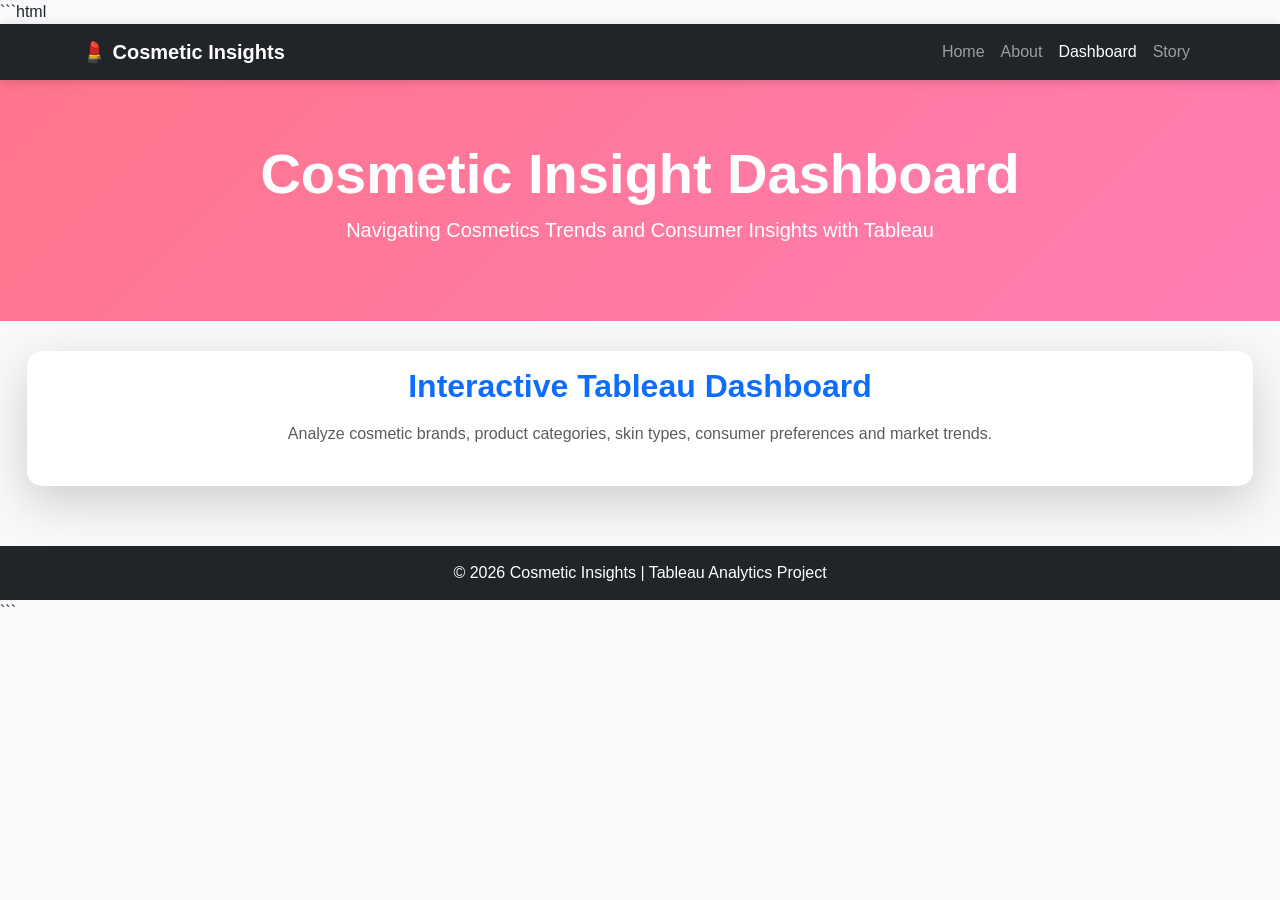
<file: templates/dashboard01.html>
```html
<!DOCTYPE html>
<html lang="en">
<head>
    <meta charset="UTF-8">
    <meta name="viewport" content="width=device-width, initial-scale=1.0">
    <title>Cosmetic Insights Dashboard</title>

    <!-- Bootstrap CSS -->
    <link href="https://cdn.jsdelivr.net/npm/bootstrap@5.3.2/dist/css/bootstrap.min.css" rel="stylesheet">

    <style>
        body{
            background-color:#f8f9fa;
            font-family:'Segoe UI',sans-serif;
        }

        /* Navbar */
        .navbar{
            box-shadow:0 2px 10px rgba(0,0,0,0.15);
        }

        /* Hero Section */
        .hero-section{
            background:linear-gradient(135deg,#ff758c,#ff7eb3);
            color:white;
            text-align:center;
            padding:60px 20px;
        }

        .hero-section h1{
            font-weight:700;
        }

        /* Dashboard Container */
        .dashboard-section{
            padding:30px 15px;
        }

        .dashboard-card{
            border:none;
            border-radius:15px;
            overflow:hidden;
        }

        .tableau-container{
            width:100%;
            overflow:hidden;
        }

        .tableauPlaceholder{
            width:100%;
        }

        .tableauViz{
            width:100% !important;
        }

        /* Footer */
        footer{
            background:#212529;
            color:white;
            text-align:center;
            padding:15px;
            margin-top:30px;
        }
    </style>
</head>

<body>

<!-- Navbar -->
<nav class="navbar navbar-expand-lg navbar-dark bg-dark sticky-top">
    <div class="container">

        <a class="navbar-brand fw-bold" href="/">
            💄 Cosmetic Insights
        </a>

        <button class="navbar-toggler"
                type="button"
                data-bs-toggle="collapse"
                data-bs-target="#navbarNav">

            <span class="navbar-toggler-icon"></span>

        </button>

        <div class="collapse navbar-collapse" id="navbarNav">

            <ul class="navbar-nav ms-auto">

                <li class="nav-item">
                    <a class="nav-link" href="/">Home</a>
                </li>

                <li class="nav-item">
                    <a class="nav-link" href="/about">About</a>
                </li>

                <li class="nav-item">
                    <a class="nav-link active" href="/dashboard">
                        Dashboard
                    </a>
                </li>

                <li class="nav-item">
                    <a class="nav-link" href="/story">Story</a>
                </li>

            </ul>

        </div>

    </div>
</nav>

<!-- Hero Section -->
<section class="hero-section">

    <div class="container">

        <h1 class="display-4">
            Cosmetic Insight Dashboard
        </h1>

        <p class="lead">
            Navigating Cosmetics Trends and Consumer Insights with Tableau
        </p>

    </div>

</section>

<!-- Dashboard -->
<section class="dashboard-section">

    <div class="container-fluid">

        <div class="card dashboard-card shadow-lg">

            <div class="card-body">

                <h2 class="text-center text-primary fw-bold mb-3">
                    Interactive Tableau Dashboard
                </h2>

                <p class="text-center text-muted mb-4">
                    Analyze cosmetic brands, product categories,
                    skin types, consumer preferences and market trends.
                </p>

                <div class="tableau-container">

                    <div class='tableauPlaceholder'
                         id='viz1781173360792'
                         style='position:relative'>

                        <noscript>
                            <a href='#'>
                                <img alt='Cosmetic Insight Dashboard'
                                     src='https://public.tableau.com/static/images/RE/REVURUCHENCHUNANI-NAVIGATINGCOSMETICSTRENDSANDCONSUMERINSIGHTSWITHTABLEAU/CosmeticInsightDashboard/1_rss.png'
                                     style='border:none'>
                            </a>
                        </noscript>

                        <object class='tableauViz'
                                style='display:none;'>

                            <param name='host_url'
                                   value='https%3A%2F%2Fpublic.tableau.com%2F' />

                            <param name='embed_code_version'
                                   value='3' />

                            <param name='site_root'
                                   value='' />

                            <param name='name'
                                   value='REVURUCHENCHUNANI-NAVIGATINGCOSMETICSTRENDSANDCONSUMERINSIGHTSWITHTABLEAU/CosmeticInsightDashboard' />

                            <param name='tabs'
                                   value='no' />

                            <param name='toolbar'
                                   value='yes' />

                            <param name='animate_transition'
                                   value='yes' />

                            <param name='display_static_image'
                                   value='yes' />

                            <param name='display_spinner'
                                   value='yes' />

                            <param name='display_overlay'
                                   value='yes' />

                            <param name='display_count'
                                   value='yes' />

                            <param name='language'
                                   value='en-US' />

                            <param name='filter'
                                   value='publish=yes' />

                        </object>

                    </div>

                </div>

            </div>

        </div>

    </div>

</section>

<!-- Tableau Script -->
<script type='text/javascript'>

var divElement =
    document.getElementById('viz1781173360792');

var vizElement =
    divElement.getElementsByTagName('object')[0];

function resizeTableau(){

    if(window.innerWidth > 1400){

        vizElement.style.width='100%';
        vizElement.style.height='1000px';

    }
    else if(window.innerWidth > 1200){

        vizElement.style.width='100%';
        vizElement.style.height='900px';

    }
    else if(window.innerWidth > 992){

        vizElement.style.width='100%';
        vizElement.style.height='850px';

    }
    else if(window.innerWidth > 768){

        vizElement.style.width='100%';
        vizElement.style.height='700px';

    }
    else{

        vizElement.style.width='100%';
        vizElement.style.height='600px';

    }
}

resizeTableau();

window.addEventListener(
    'resize',
    resizeTableau
);

var scriptElement =
    document.createElement('script');

scriptElement.src =
    'https://public.tableau.com/javascripts/api/viz_v1.js';

vizElement.parentNode.insertBefore(
    scriptElement,
    vizElement
);

</script>

<!-- Footer -->
<footer>
    <p class="mb-0">
        © 2026 Cosmetic Insights |
        Tableau Analytics Project
    </p>
</footer>

<!-- Bootstrap JS -->
<script src="https://cdn.jsdelivr.net/npm/bootstrap@5.3.2/dist/js/bootstrap.bundle.min.js"></script>

</body>
</html>
```
</file>
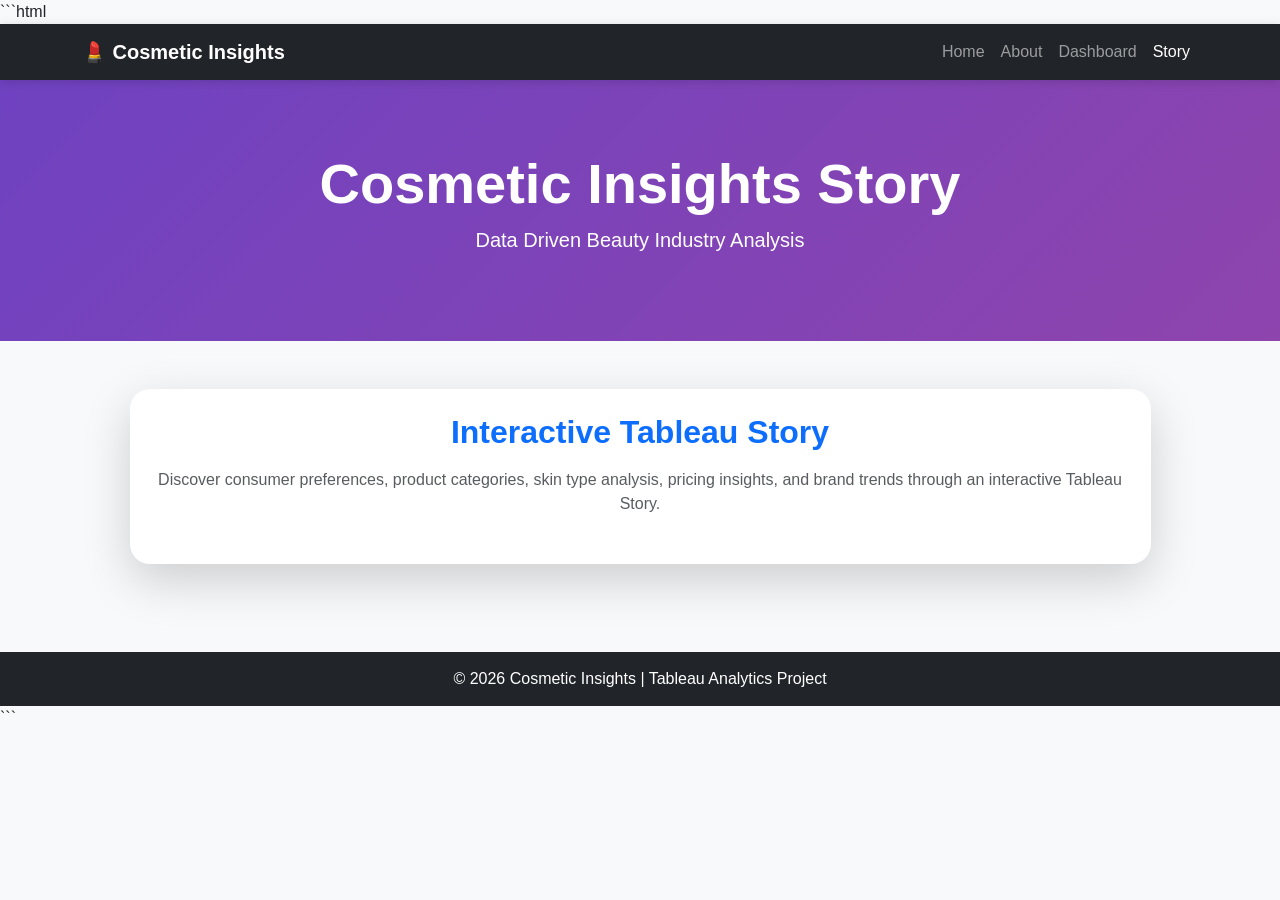
<file: templates/story.html>
```html
<!DOCTYPE html>
<html lang="en">

<head>

    <meta charset="UTF-8">
    <meta name="viewport" content="width=device-width, initial-scale=1.0">

    <title>Cosmetic Insights Story</title>

    <link href="https://cdn.jsdelivr.net/npm/bootstrap@5.3.2/dist/css/bootstrap.min.css" rel="stylesheet">

    <style>

        body{
            background-color:#f8f9fa;
            font-family:'Segoe UI',sans-serif;
        }

        /* Navbar */
        .navbar{
            box-shadow:0 2px 10px rgba(0,0,0,0.15);
        }

        /* Story Banner */
        .story-banner{
            background:linear-gradient(135deg,#6f42c1,#8e44ad);
            color:white;
            text-align:center;
            padding:70px 20px;
        }

        .story-banner h1{
            font-weight:700;
        }

        /* Story Card */
        .story-card{
            max-width:1200px;
            margin:auto;
            border:none;
            border-radius:20px;
            overflow:hidden;
        }

        .tableauPlaceholder{
            width:100%;
            margin:auto;
        }

        .tableauViz{
            width:100% !important;
        }

        footer{
            background:#212529;
            color:white;
            text-align:center;
            padding:15px;
            margin-top:40px;
        }

    </style>

</head>

<body>

<!-- Navbar -->

<nav class="navbar navbar-expand-lg navbar-dark bg-dark sticky-top">

    <div class="container">

        <a class="navbar-brand fw-bold" href="/">
            💄 Cosmetic Insights
        </a>

        <button class="navbar-toggler"
                type="button"
                data-bs-toggle="collapse"
                data-bs-target="#navbarNav">

            <span class="navbar-toggler-icon"></span>

        </button>

        <div class="collapse navbar-collapse" id="navbarNav">

            <ul class="navbar-nav ms-auto">

                <li class="nav-item">
                    <a class="nav-link" href="/">Home</a>
                </li>

                <li class="nav-item">
                    <a class="nav-link" href="/about">About</a>
                </li>

                <li class="nav-item">
                    <a class="nav-link" href="/dashboard">Dashboard</a>
                </li>

                <li class="nav-item">
                    <a class="nav-link active" href="/story">Story</a>
                </li>

            </ul>

        </div>

    </div>

</nav>

<!-- Story Banner -->

<section class="story-banner">

    <div class="container">

        <h1 class="display-4">
            Cosmetic Insights Story
        </h1>

        <p class="lead">
            Data Driven Beauty Industry Analysis
        </p>

    </div>

</section>

<!-- Story Section -->

<section class="py-5">

    <div class="container">

        <div class="row justify-content-center">

            <div class="col-lg-11">

                <div class="card story-card shadow-lg">

                    <div class="card-body p-4">

                        <h2 class="text-center text-primary fw-bold mb-3">
                            Interactive Tableau Story
                        </h2>

                        <p class="text-center text-muted mb-4">
                            Discover consumer preferences, product categories,
                            skin type analysis, pricing insights, and brand trends
                            through an interactive Tableau Story.
                        </p>

                        <!-- Tableau Story Embed -->

                        <div class='tableauPlaceholder'
                             id='viz1781173500526'
                             style='position:relative'>

                            <noscript>
                                <a href='#'>
                                    <img alt='Cosmetics Story'
                                         src='https://public.tableau.com/static/images/RE/REVURUCHENCHUNANI-NAVIGATINGCOSMETICSTRENDSANDCONSUMERINSIGHTSWITHTABLEAU-Story/Story1/1_rss.png'
                                         style='border:none'>
                                </a>
                            </noscript>

                            <object class='tableauViz'
                                    style='display:none;'>

                                <param name='host_url'
                                       value='https%3A%2F%2Fpublic.tableau.com%2F' />

                                <param name='embed_code_version'
                                       value='3' />

                                <param name='path'
                                       value='views/REVURUCHENCHUNANI-NAVIGATINGCOSMETICSTRENDSANDCONSUMERINSIGHTSWITHTABLEAU-Story/Story1?:language=en-US&:embed=true&publish=yes' />

                                <param name='toolbar'
                                       value='yes' />

                                <param name='animate_transition'
                                       value='yes' />

                                <param name='display_static_image'
                                       value='yes' />

                                <param name='display_spinner'
                                       value='yes' />

                                <param name='display_overlay'
                                       value='yes' />

                                <param name='display_count'
                                       value='yes' />

                                <param name='language'
                                       value='en-US' />

                            </object>

                        </div>

                    </div>

                </div>

            </div>

        </div>

    </div>

</section>

<!-- Tableau Script -->

<script type="text/javascript">

    var divElement =
        document.getElementById('viz1781173500526');

    var vizElement =
        divElement.getElementsByTagName('object')[0];

    vizElement.style.width = '100%';
    vizElement.style.height = '950px';

    var scriptElement =
        document.createElement('script');

    scriptElement.src =
        'https://public.tableau.com/javascripts/api/viz_v1.js';

    vizElement.parentNode.insertBefore(
        scriptElement,
        vizElement
    );

</script>

<!-- Footer -->

<footer>

    <p class="mb-0">
        © 2026 Cosmetic Insights | Tableau Analytics Project
    </p>

</footer>

<!-- Bootstrap JS -->

<script src="https://cdn.jsdelivr.net/npm/bootstrap@5.3.2/dist/js/bootstrap.bundle.min.js"></script>

</body>
</html>
```
</file>
